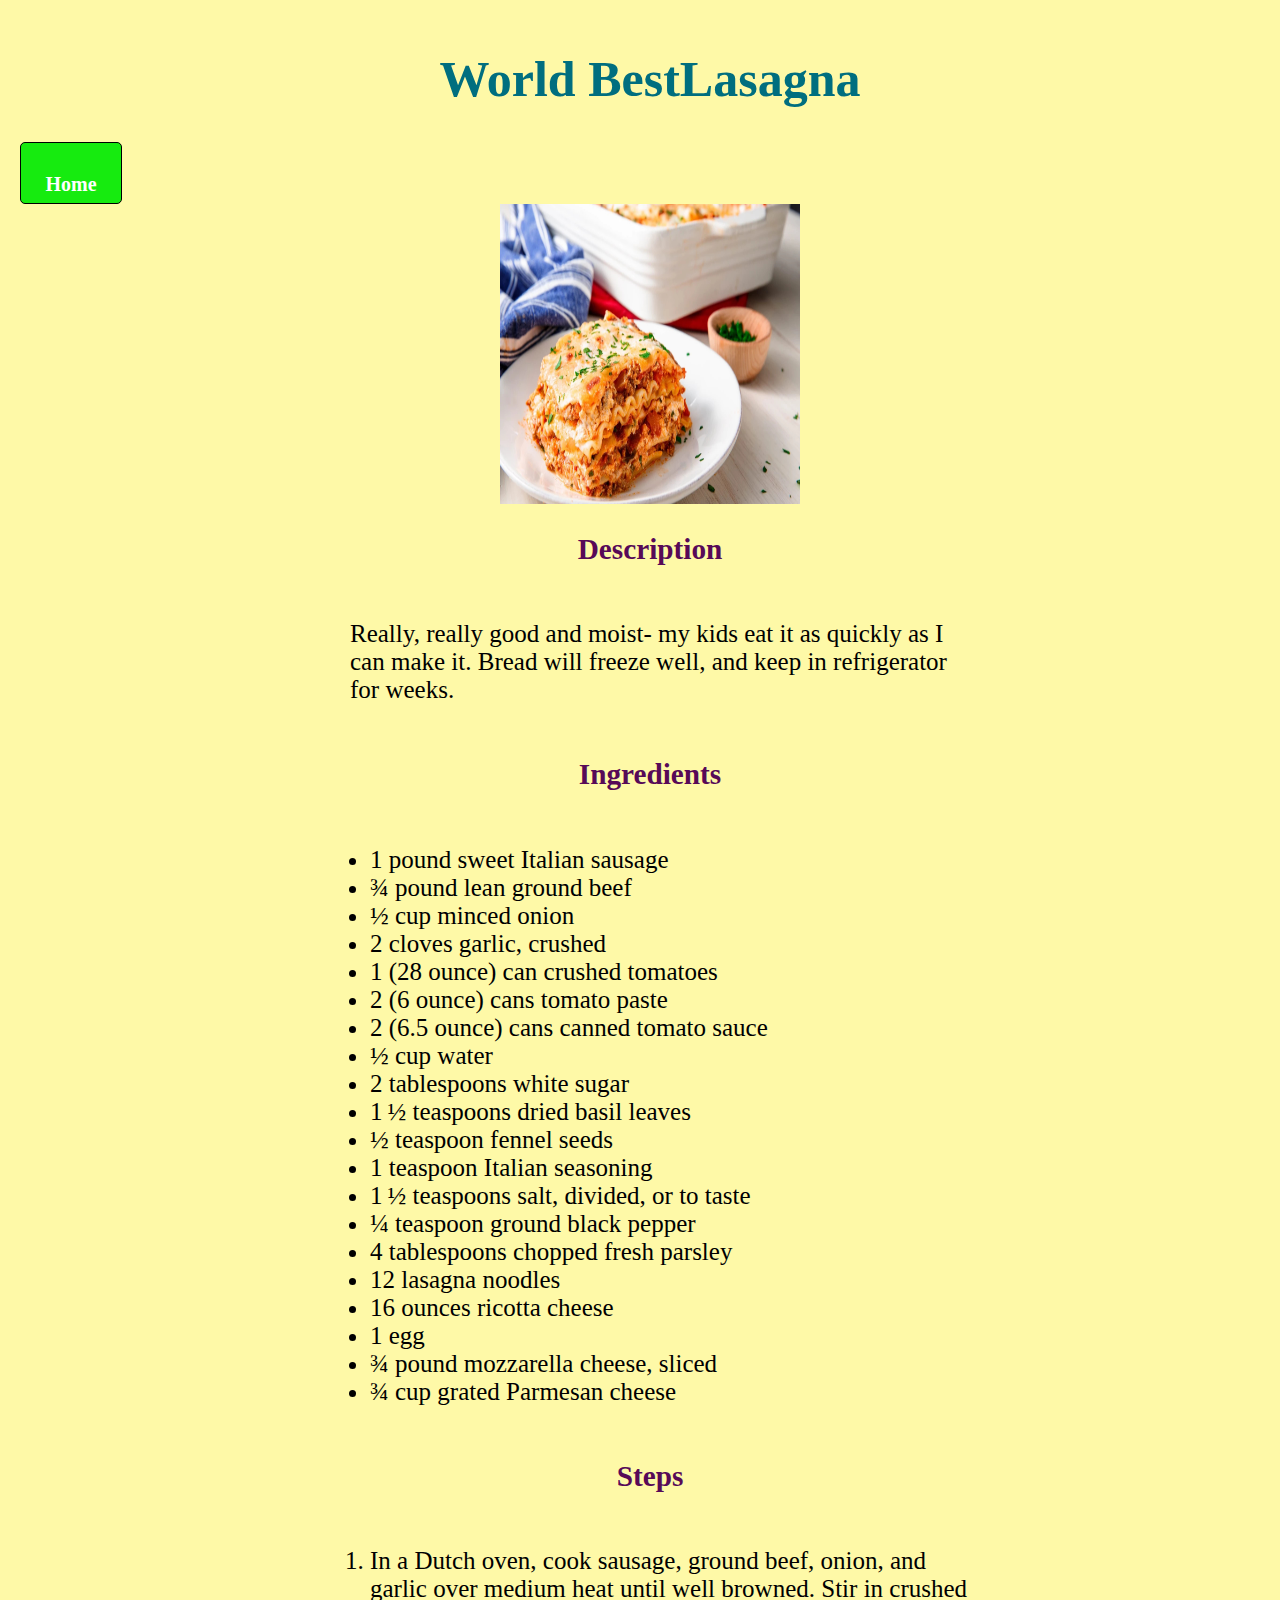
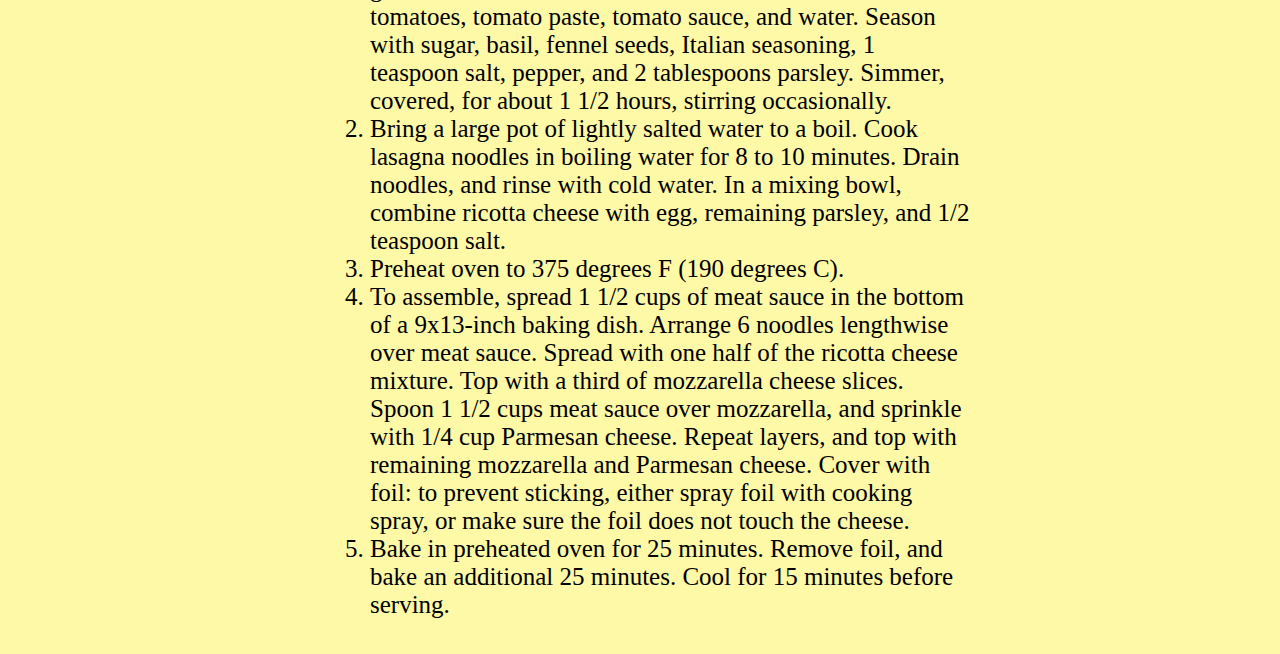
<file: New folder/odin/odin-recipes/recipes/BestLasagna.html>
<!DOCTYPE html>
<html>
    <head>
    <title>Mom's Zucchini Bread</title>
    <meta charset="UTF-8">
    <meta name="viewport" content="width=device-width, initial-scale=1.0">
    <link rel="stylesheet" href="style.css" />
    </head>   
    <body>
      <div class="content">
        <h1>World BestLasagna</h1>
        <a href="../index.html" class="btn">Home</a>
        <div class="section">
            <img src="Images/BestLasagna.jpg" alt="Pic of Bestlasagna">
        </div>
        
            <h3>Description</h3>
            <div class="section">
            <p>Really, really good and moist- my kids eat it as quickly as I can make it. Bread will freeze well, and keep in refrigerator for weeks.</p>
        </div>
        <h3>Ingredients</h3>
        <div class="section">
        <ul>
            <li>1 pound sweet Italian sausage</li>
            <li>¾ pound lean ground beef</li>
            <li>½ cup minced onion</li>
            <li>2 cloves garlic, crushed</li>
            <li>1 (28 ounce) can crushed tomatoes</li>
            <li>2 (6 ounce) cans tomato paste</li>
            <li>2 (6.5 ounce) cans canned tomato sauce</li>
            <li>½ cup water</li>
            <li>2 tablespoons white sugar</li>
            <li>1 ½ teaspoons dried basil leaves</li>
            <li>½ teaspoon fennel seeds</li>
            <li>1 teaspoon Italian seasoning </li>
            <li>1 ½ teaspoons salt, divided, or to taste</li>
            <li>¼ teaspoon ground black pepper</li>
            <li>4 tablespoons chopped fresh parsley</li>
            <li>12 lasagna noodles</li>
            <li>16 ounces ricotta cheese</li>
            <li>1 egg</li>
            <li>¾ pound mozzarella cheese, sliced</li>
            <li>¾ cup grated Parmesan cheese</li>
        </ul>
      </div>
      <h3>Steps</h3>
      <div class="section">
        <ol>
            <li>In a Dutch oven, cook sausage, ground beef, onion, and garlic over medium heat until well browned. Stir in crushed tomatoes, tomato paste, tomato sauce, and water. Season with sugar, basil, fennel seeds, Italian seasoning, 1 teaspoon salt, pepper, and 2 tablespoons parsley. Simmer, covered, for about 1 1/2 hours, stirring occasionally.</li>
             <li>Bring a large pot of lightly salted water to a boil. Cook lasagna noodles in boiling water for 8 to 10 minutes. Drain noodles, and rinse with cold water. In a mixing bowl, combine ricotta cheese with egg, remaining parsley, and 1/2 teaspoon salt.</li>
             <li>Preheat oven to 375 degrees F (190 degrees C).</li>
             <li>To assemble, spread 1 1/2 cups of meat sauce in the bottom of a 9x13-inch baking dish. Arrange 6 noodles lengthwise over meat sauce. Spread with one half of the ricotta cheese mixture. Top with a third of mozzarella cheese slices. Spoon 1 1/2 cups meat sauce over mozzarella, and sprinkle with 1/4 cup Parmesan cheese. Repeat layers, and top with remaining mozzarella and Parmesan cheese. Cover with foil: to prevent sticking, either spray foil with cooking spray, or make sure the foil does not touch the cheese.</li>
             <li>Bake in preheated oven for 25 minutes. Remove foil, and bake an additional 25 minutes. Cool for 15 minutes before serving.</li>
            </ol>
      </div>
    </body>
</html>
</file>
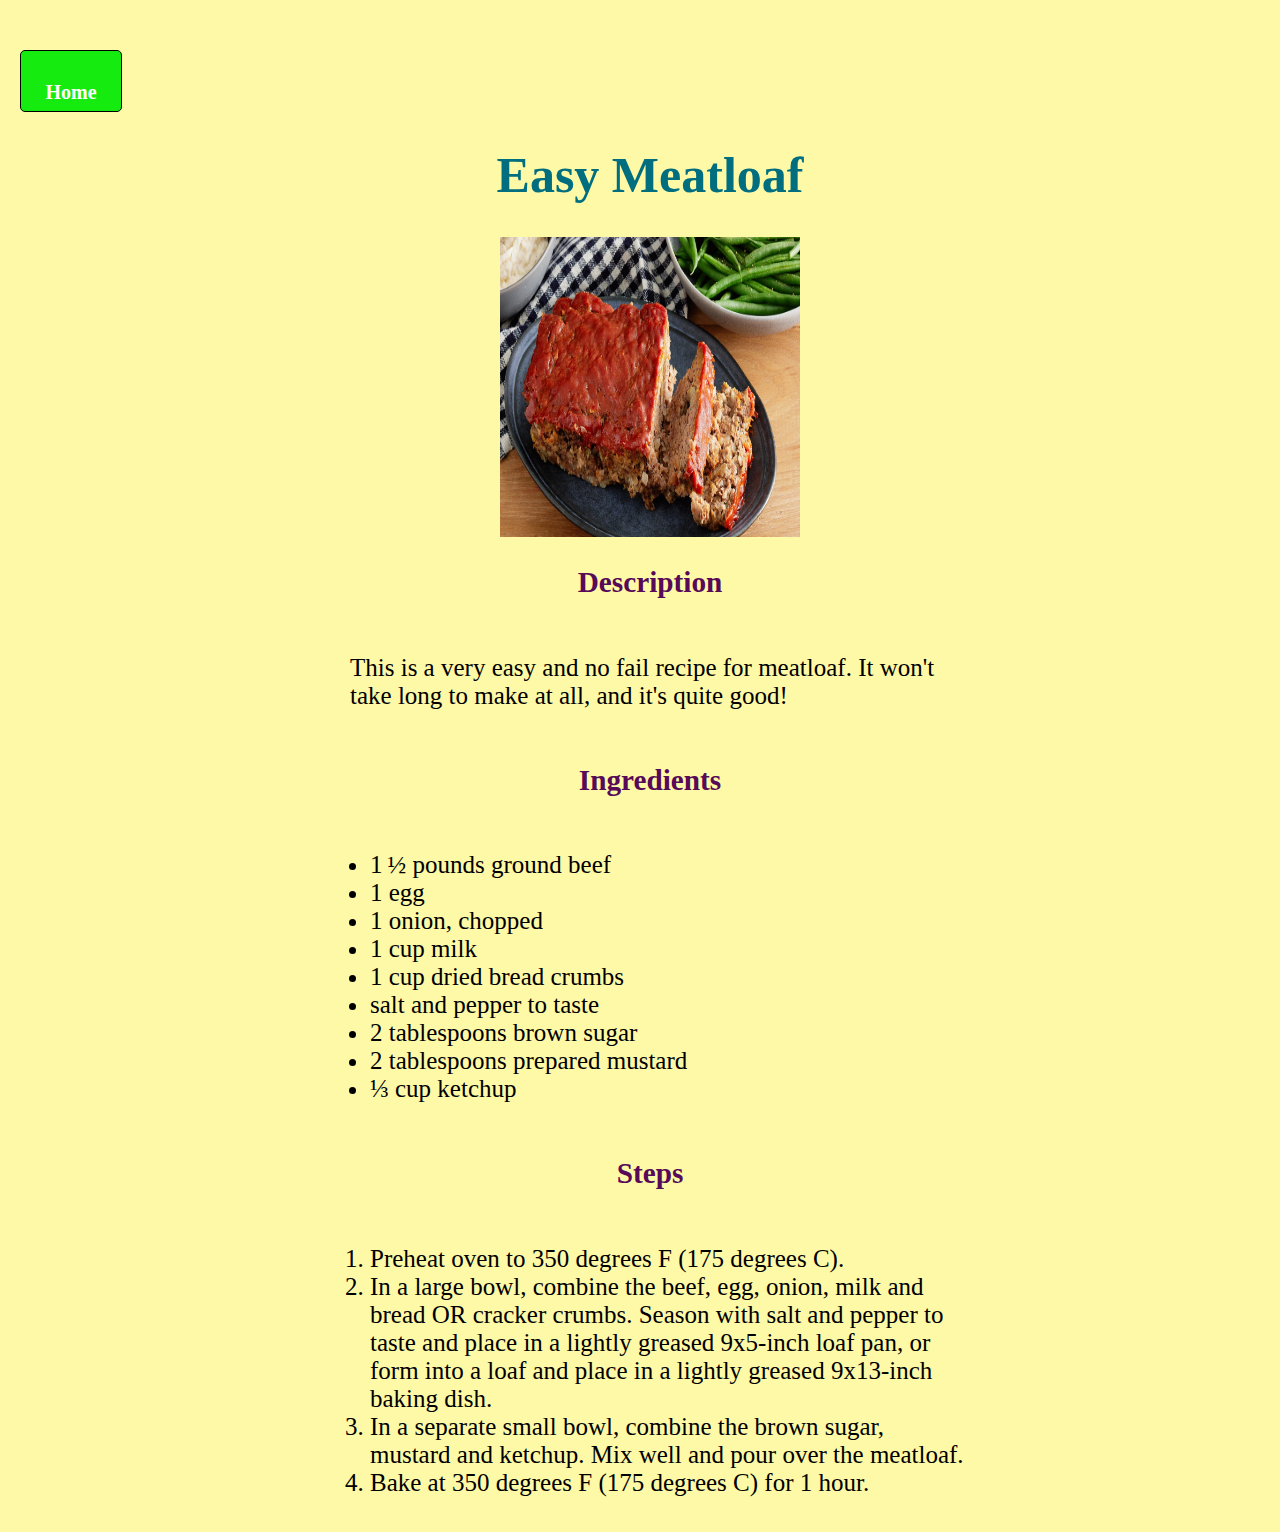
<file: New folder/odin/odin-recipes/recipes/Meatloaf.html>
<!DOCTYPE html>
<html>
    <head>
    <title>Easy Meatloaf</title>
    <meta charset="UTF-8">
    <meta name="viewport" content="width=device-width, initial-scale=1.0">
    <link rel="stylesheet" href="./style.css" />
    </head>   
    <body>
      <div class="content">
        <a href="../index.html" class="btn">Home</a>
        <h1>Easy Meatloaf</h1>
        <div class="section">
            <img src="../recipes/Images/Meatloaf.jpg" alt="Pic of easy Meatloaf">
        </div>
        
            <h3>Description</h3>
            <div class="section">
            <p>This is a very easy and no fail recipe for meatloaf. It won't take long to make at all, and it's quite good!</p>
        </div>
        <h3>Ingredients</h3>
        <div class="section">
        <ul><li>1 ½ pounds ground beef</li>
        <li>1 egg</li>
        <li>1 onion, chopped</li>
        <li>1 cup milk</li>
        <li>1 cup dried bread crumbs</li>
        <li>salt and pepper to taste</li>
        <li>2 tablespoons brown sugar</li>
        <li>2 tablespoons prepared mustard</li>
        <li>⅓ cup ketchup</li></ul>
      </div>
      <h3>Steps</h3>
      <div class="section">
        <ol>
            <li>Preheat oven to 350 degrees F (175 degrees C).</li>
            <li>In a large bowl, combine the beef, egg, onion, milk and bread OR cracker crumbs. Season with salt and pepper to taste and place in a lightly greased 9x5-inch loaf pan, or form into a loaf and place in a lightly greased 9x13-inch baking dish.</li>
            <li>In a separate small bowl, combine the brown sugar, mustard and ketchup. Mix well and pour over the meatloaf.</li>
            <li>Bake at 350 degrees F (175 degrees C) for 1 hour.</li></ol>
      </div>
    </body>
</html>
</file>
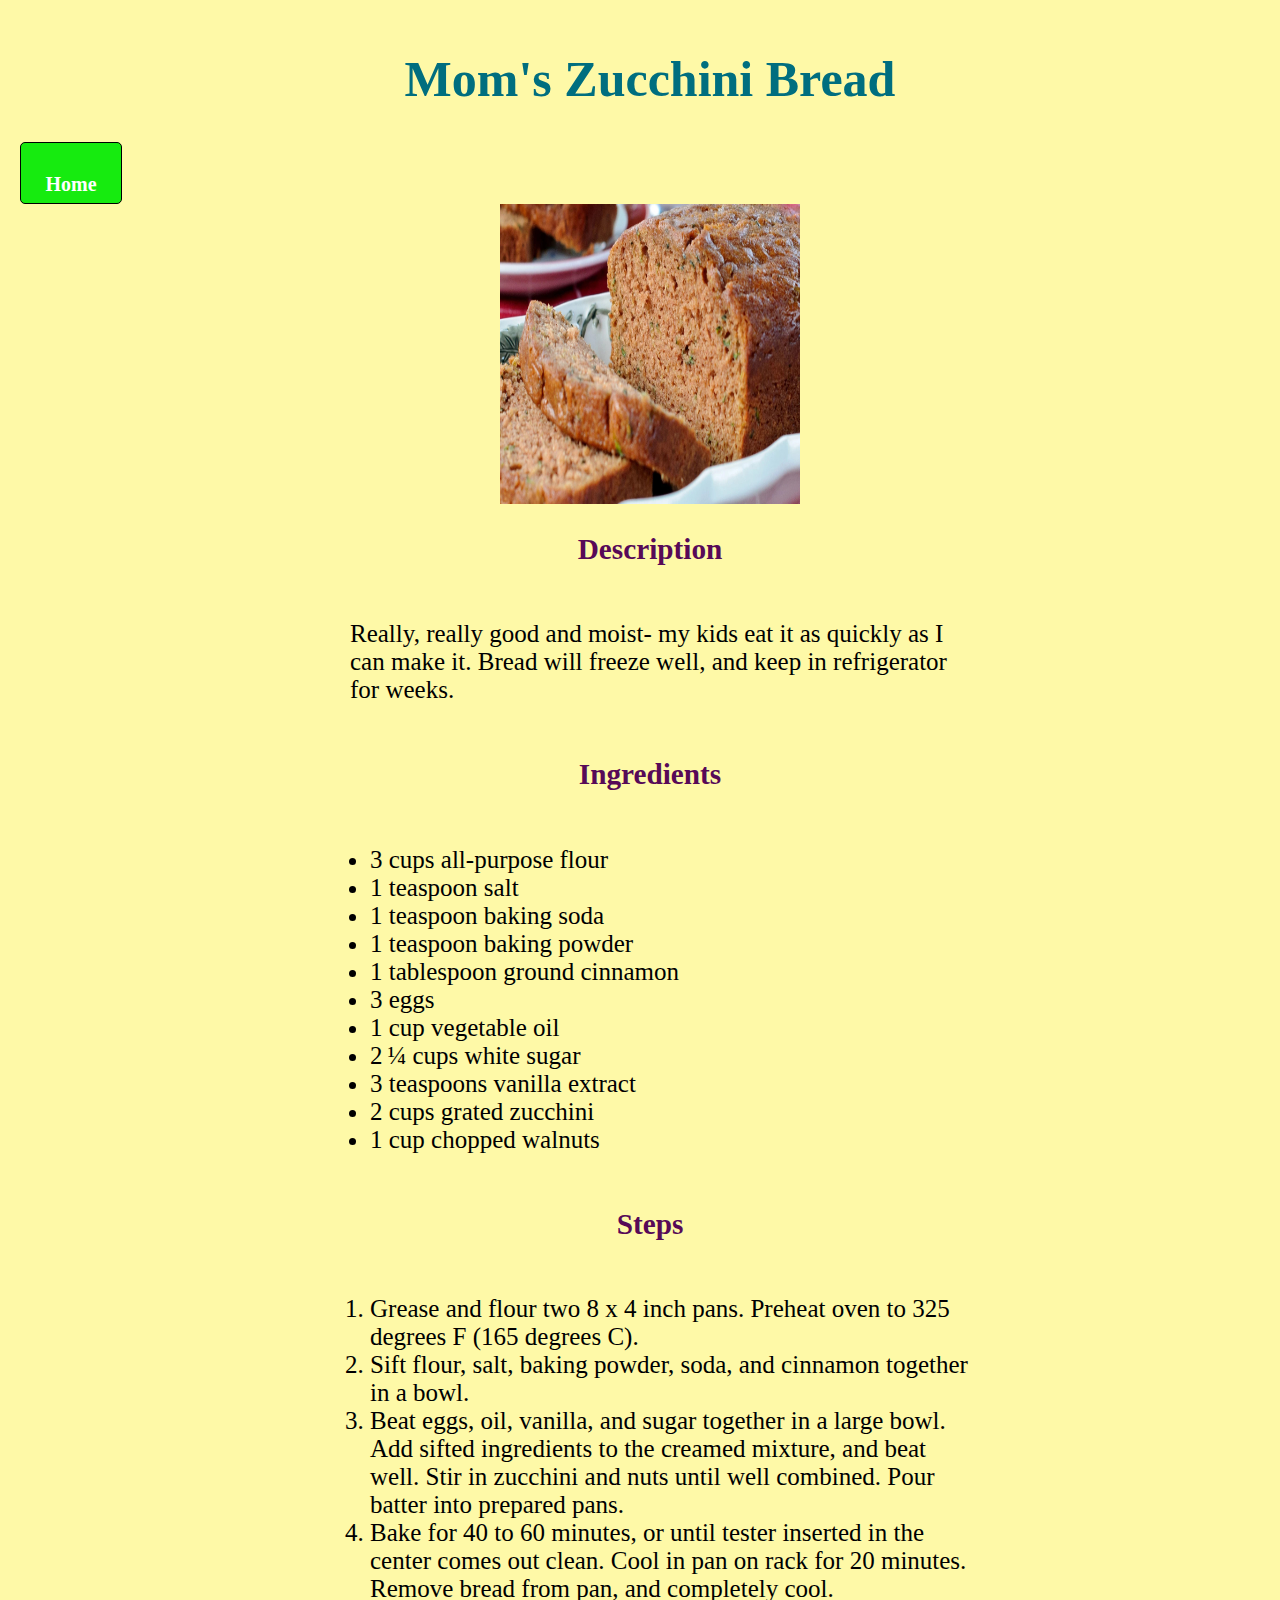
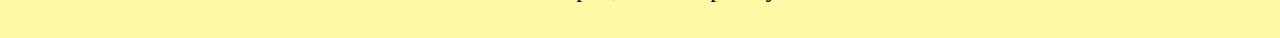
<file: New folder/odin/odin-recipes/recipes/ZucchiniBread.html>
<!DOCTYPE html>
<html>
    <head>
    <title>Mom's Zucchini Bread</title>
    <meta charset="UTF-8">
    <meta name="viewport" content="width=device-width, initial-scale=1.0">
    <link rel="stylesheet" href="style.css" />
    </head>   
    <body>
      <div class="content">
        <h1>Mom's Zucchini Bread</h1>
        <a href="../index.html" class="btn">Home</a>
        <div class="section">
            <img src="../recipes/Images/Zucchini Bread.jpg" alt="Pic of Mom's Zucchini Bread">
        </div>
        
            <h3>Description</h3>
            <div class="section">
            <p>Really, really good and moist- my kids eat it as quickly as I can make it. Bread will freeze well, and keep in refrigerator for weeks.</p>
        </div>
        <h3>Ingredients</h3>
        <div class="section">
        <ul>
            <li>3 cups all-purpose flour</li>
            <li>1 teaspoon salt</li>
            <li>1 teaspoon baking soda</li>
            <li>1 teaspoon baking powder</li>
            <li>1 tablespoon ground cinnamon</li>
            <li>3 eggs</li>
            <li>1 cup vegetable oil</li>
            <li>2 ¼ cups white sugar</li>
            <li>3 teaspoons vanilla extract</li>
            <li>2 cups grated zucchini</li>
            <li>1 cup chopped walnuts</li>
        </ul>
      </div>
      <h3>Steps</h3>
      <div class="section">
        <ol>
            <li>Grease and flour two 8 x 4 inch pans. Preheat oven to 325 degrees F (165 degrees C).</li>
            <li>Sift flour, salt, baking powder, soda, and cinnamon together in a bowl.</li>
            <li>Beat eggs, oil, vanilla, and sugar together in a large bowl. Add sifted ingredients to the creamed mixture, and beat well. Stir in zucchini and nuts until well combined. Pour batter into prepared pans.</li>
            <li>Bake for 40 to 60 minutes, or until tester inserted in the center comes out clean. Cool in pan on rack for 20 minutes. Remove bread from pan, and completely cool.</li>
        </ol>
      </div>
    </body>
</html>
</file>
<file: New folder/odin/odin-recipes/recipes/style.css>
body{
    background-color: #FEF9A7;
    font-size: 25px;
    margin: 50px 0px 10px 20px;
    cursor: pointer;
}
img{
    height: 300px;
    width: 300px;
}
p,
ol,
ul{
    width: 600px;
}
h1, 
h2, 
h3, 
.section{
    display: flex;
    justify-content: center;
    align-items: center;
}
h3{
 color: #570A57;
}
h1{
    color: #006E7F;
}
a li:hover{
    color: brown;
}
.btn{
    font-size: 20px;
    width: 100px;
    height:30px;
    display: block;
    text-decoration: none;
    color: white;
    font-weight: bolder;
    background-color: rgb(22, 235, 15);
    border: 1px solid black;
    border-radius: 5px;
    padding-top: 30px;
    text-align: center;
}
</file>
